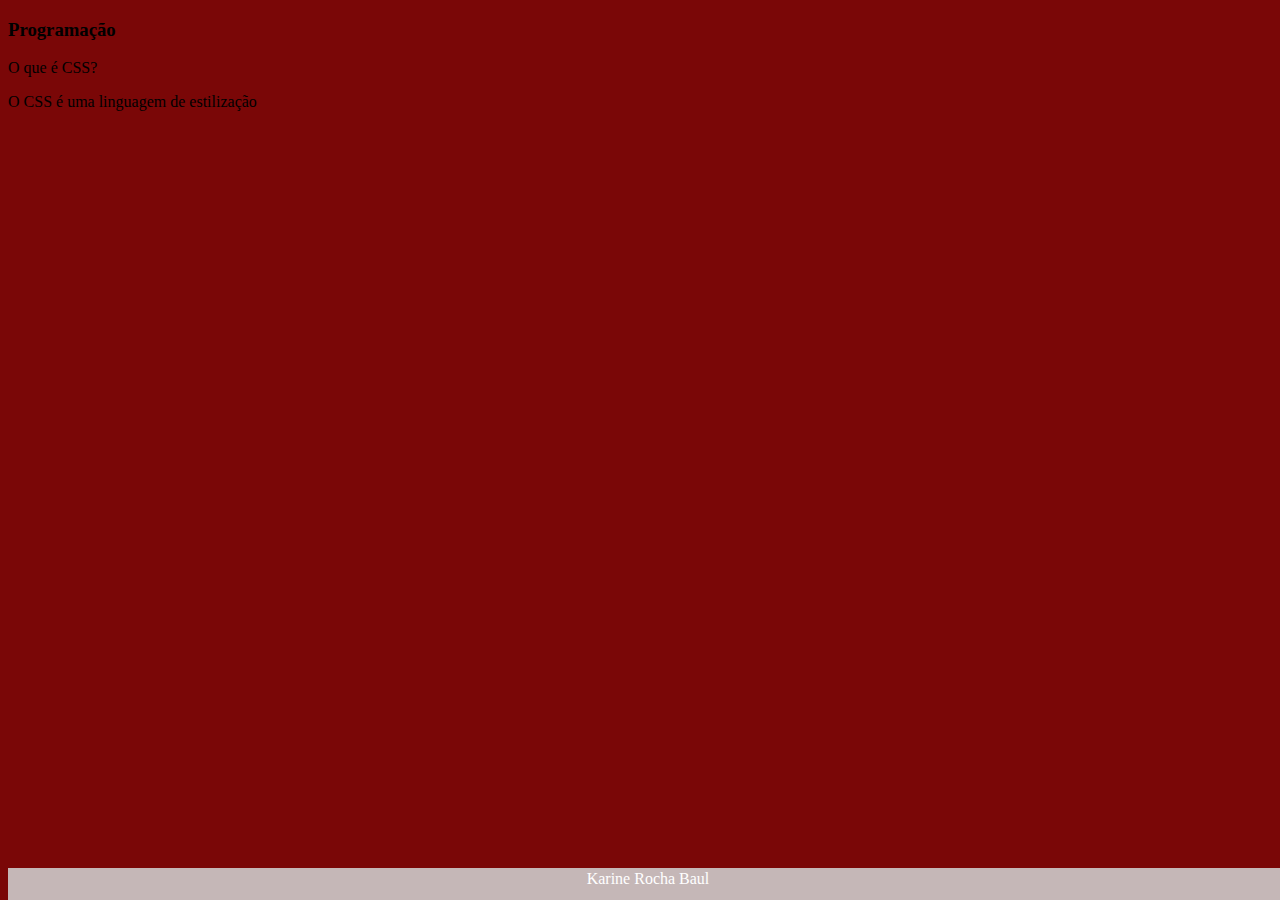
<file: index.html>
<!DOCTYPE html>
<html lang="pt-br">
<head>
    <meta charset="UTF-8">
    <meta name="viewport" content="width=device-width, initial-scale=1.0">
    <title>Site CSS</title>
    <link rel="stylesheet" href="style.css">
</head>
<body>
    <article class="cartao">
        <div class="cartao_conteudo_pergunta">
          <h3>Programação</h3>
        <div>
            <p> O que é CSS?</p>
        </div>
       <div class="cartao_conteudo_resposta">
        O CSS é uma linguagem de estilização
       </div>
       <footer>
        <p>Karine Rocha Baul</p>
       </footer>
       
        </div>
    
    
    
    
    
    </article>
</body>
</html>
</file>
<file: style.css>
body{
    background-color: #7a0707;
    color: #000000;
}

footer{
    background-color: #c5b7b7;
    color: #fff;
    position: fixed;
    bottom: 0;
    width: 100%;
    height: 2rem;
}

footer p{
    text-align: center;
    font-size: 1rem;
    margin-top: 0.1rem;
}
</file>
